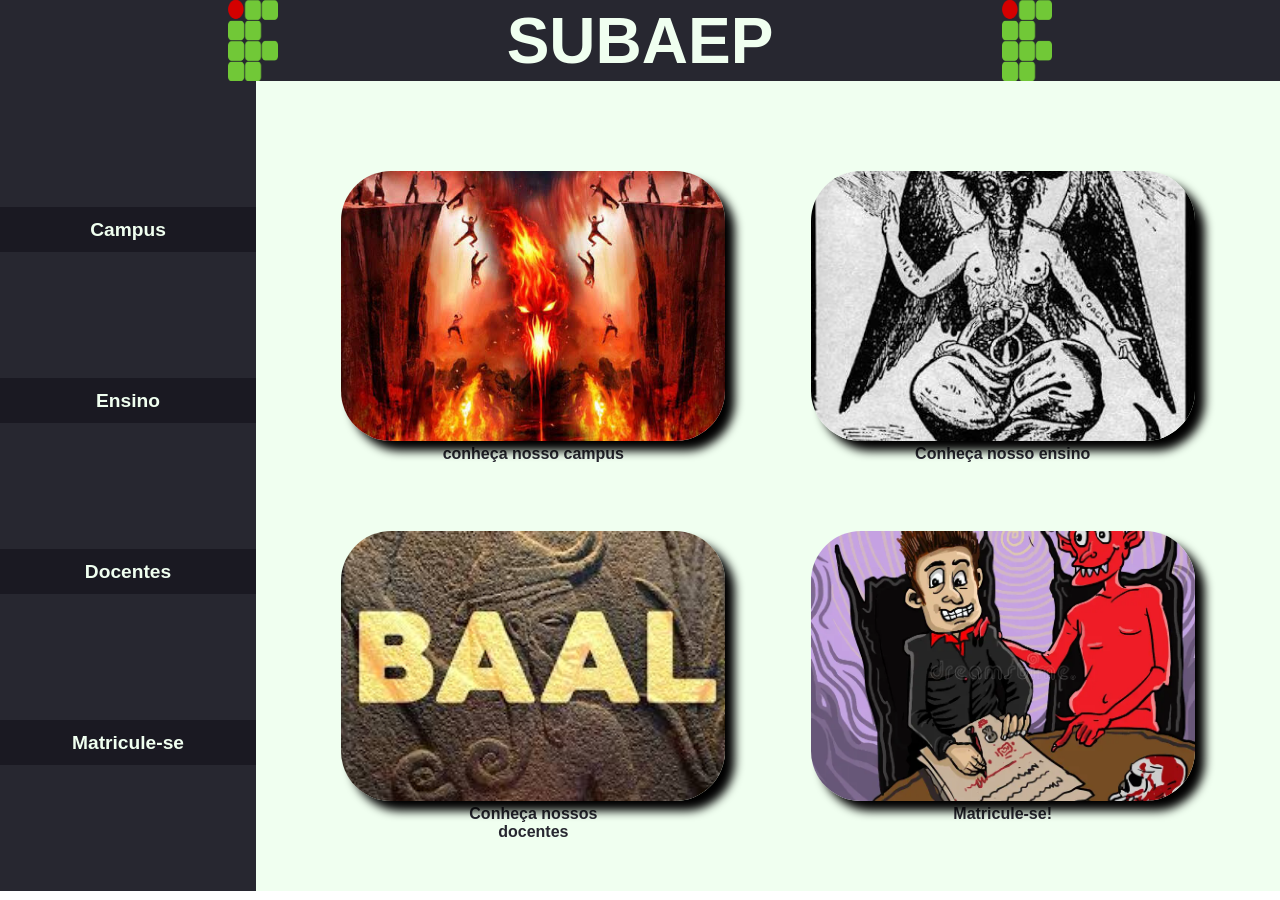
<file: index.html>
<!doctype html>
<html>
  <head>
    <title>PIOR SITE DO PLANETA &copy;</title>
    <link rel="stylesheet" href="style.css" />
  </head>

  <body>
    <div id="principal">
      <div id="cabeçalho">
        <img src="img/LOGO.webp" width="50px" height="100%" />
        <a href="index.html">
          <h1
            style="
              font-family: Verdana, Geneva, Tahoma, sans-serif;
              color: rgb(240, 255, 240);
              font-size: 400%;
            "
          >
            SUBAEP
          </h1>
        </a>
        <img src="img/LOGO.webp" width="50px" height="100%" />
      </div>

      <div id="corpo">
        <div id="lateral">
          <a href="campus.html">
            <div id="botao1">
              <p class="C">Campus</p>
            </div>
          </a>
          <a href="ensino.html">
            <div id="botao2">
              <p class="C">Ensino</p>
            </div>
          </a>
          <a href="Docentes.html">
            <div id="botao3">
              <p class="C">Docentes</p>
            </div>
          </a>
          <a href="formulario.html">
            <div id="botao4">
              <p class="C">Matricule-se</p>
            </div>
          </a>
        </div>
        <div id="central">
          <div id="infotopo">
            <div id="conteudo1">
              <a href="campus.html">
                <img
                  class="fotos"
                  src="img/cont1.jfif"
                  width="100%"
                  height="100%"
                  style="border-radius: 50px"
              /></a>
              <p>conheça nosso campus</p>
            </div>

            <div id="conteudo2">
              <a href="ensino.html">
                <img
                  class="fotos"
                  src="img/cont2.jfif"
                  width="100%"
                  height="100%"
                  style="border-radius: 50px"
              /></a>
              <p>Conheça nosso ensino</p>
            </div>
          </div>

          <div id="infobase">
            <div id="conteudo3">
              <a href="Docentes.html">
                <img
                  class="fotos"
                  src="img/cont3.jfif"
                  width="100%"
                  height="100%"
                  style="border-radius: 50px"
              /></a>
              <p>Conheça nossos<br />docentes</p>
            </div>

            <div id="conteudo4">
              <a href="formulario.html">
                <img
                  class="fotos"
                  src="img/cont4.webp"
                  width="100%"
                  height="100%"
                  style="border-radius: 50px"
                />
              </a>
              <p>Matricule-se!</p>
            </div>
          </div>
        </div>
      </div>
    </div>
  </body>
</html>
</file>
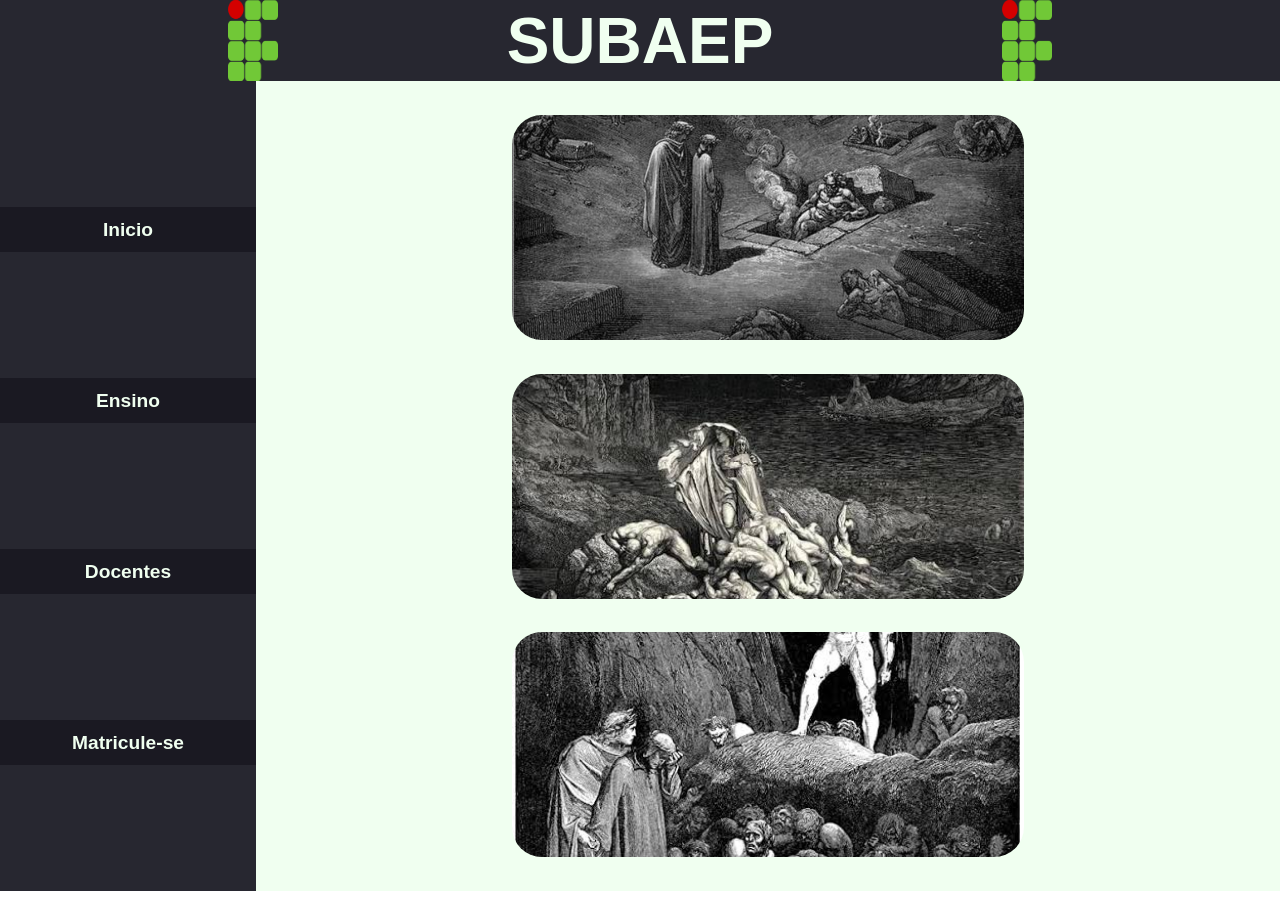
<file: campus.html>
<!doctype html>
<html>
  <head>
    <title>PIOR SITE DO PLANETA &copy;</title>
    <link rel="stylesheet" href="style.css" />
  </head>

  <body>
    <div id="principal">
      <div id="cabeçalho">
        <img src="img/LOGO.webp" width="50px" height="100%" />
        <a href="index.html">
          <h1
            style="
              font-family: Verdana, Geneva, Tahoma, sans-serif;
              color: rgb(240, 255, 240);
              font-size: 400%;
            "
          >
            SUBAEP
          </h1>
        </a>
        <img src="img/LOGO.webp" width="50px" height="100%" />
      </div>
      <!-- cabeçalho -->

      <div id="corpo">
        <div id="lateral">
          <a href="index.html">
            <div id="botao1"><p class="C">Inicio</p></div></a
          >
          <a href="ensino.html">
            <div id="botao2"><p class="C">Ensino</p></div></a
          >
          <div id="botao3"><p class="C">Docentes</p></div>
          <a href="formulario.html">
            <div id="botao4">
              <p class="C">Matricule-se</p>
            </div>
          </a>
        </div>
        <div id="centralC">
          <div id="infotopoC">
            <div id="campus1">
              <a href="campusinfo1.html">
                <img
                  class="fotosC"
                  src="img/06-Cemiterio-de-fogo.jpg"
                  width="100%"
                  height="100%"
              /></a>
            </div>
          </div>
          <!--infotopo-->

          <div id="infomeioC">
            <div id="campus3">
              <a href="campusinfo2.html">
                <img
                  class="fotosC"
                  src="img/campus2.jfif"
                  width="100%"
                  height="100%"
              /></a>
            </div>
          </div>
          <!--infomeio-->

          <div id="infobaseC">
            <div id="campus2">
              <a href="campusinfo3.html">
                <img
                  class="fotosC"
                  src="img/campus3.jfif"
                  width="100%"
                  height="100%"
              /></a>
            </div>
          </div>
          <!--infobase-->
        </div>
        <!--central-->
      </div>
      <!--corpo-->
    </div>
    <!--principal-->
  </body>
</html>
</file>
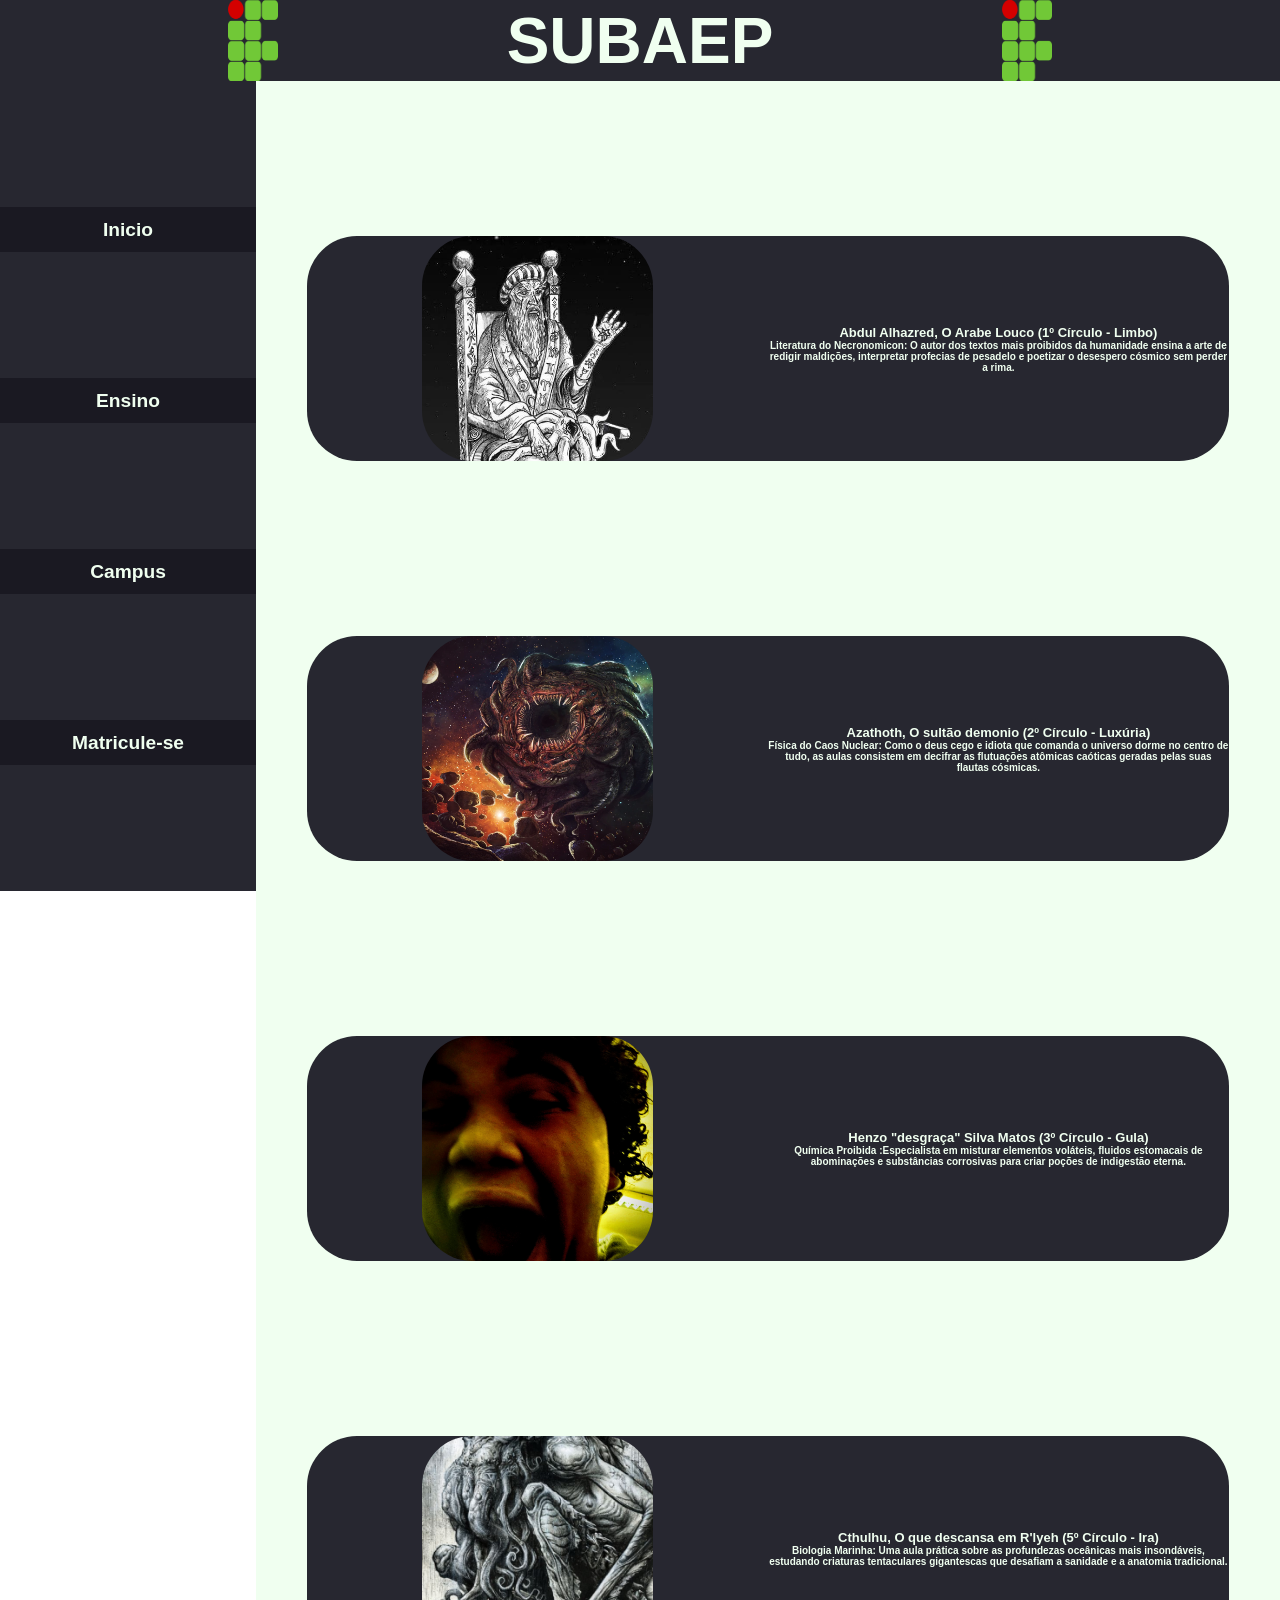
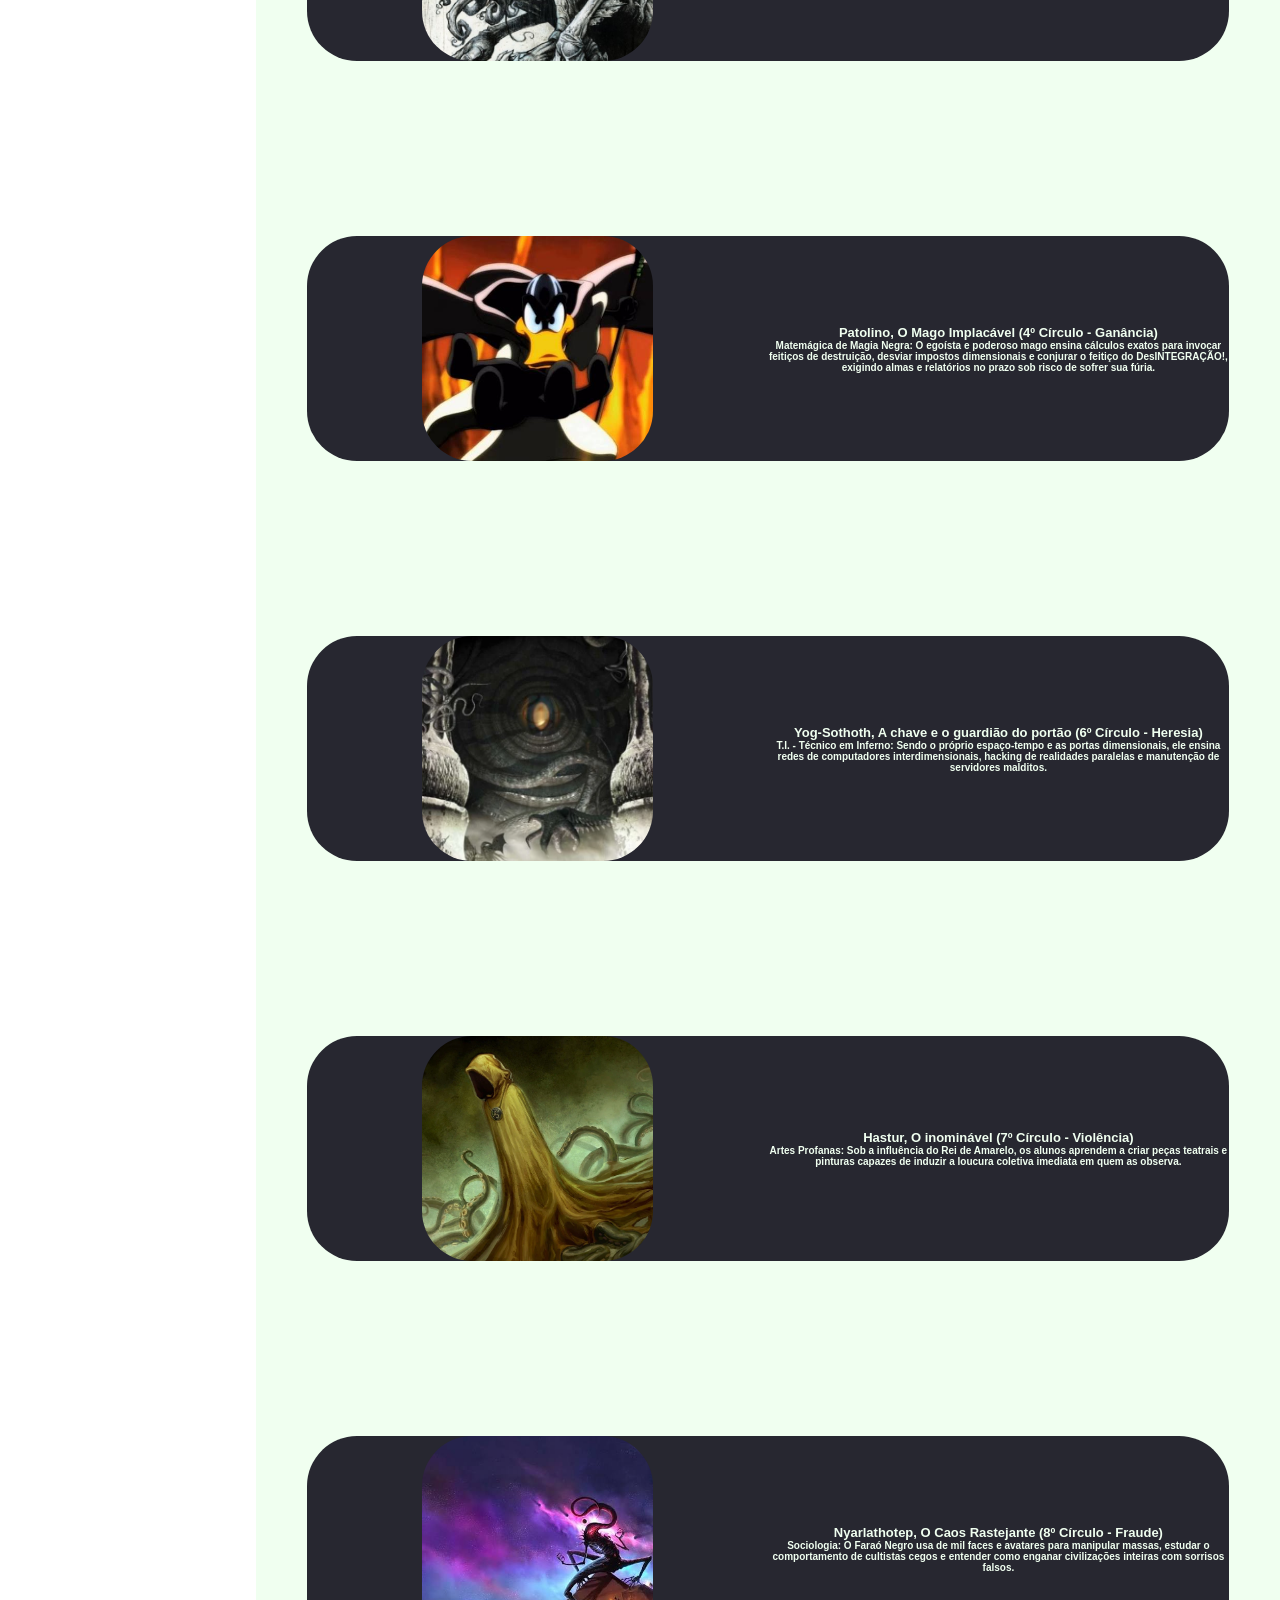
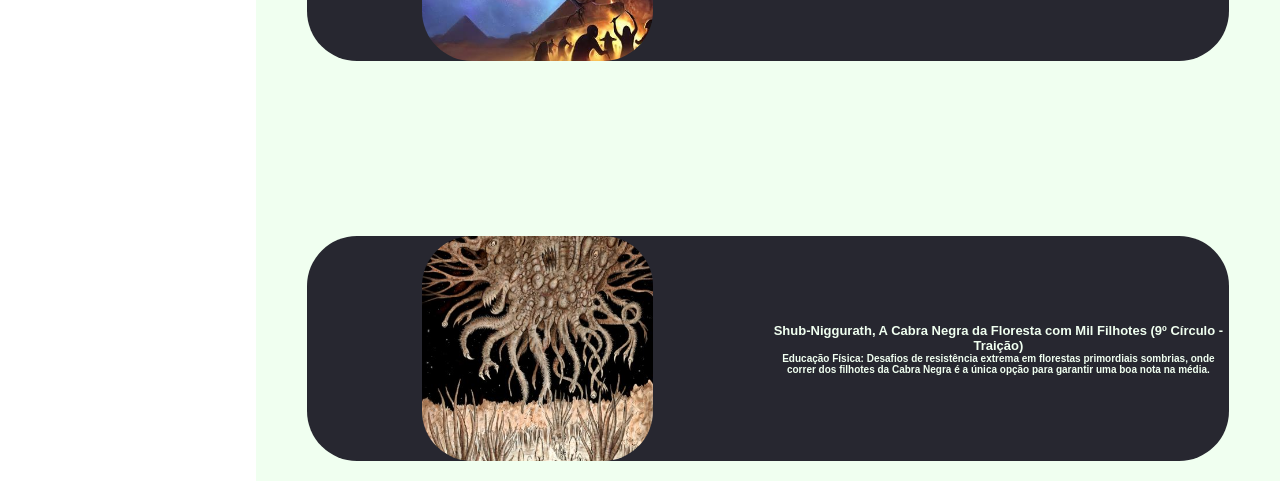
<file: Docentes.html>
<!doctype html>
<html>
  <head>
    <title>PIOR SITE DO PLANETA &copy;</title>
    <link rel="stylesheet" href="style.css" />
    <meta charset="UTF-8" />
  </head>

  <body>
    <div id="principal">
      <div class="cabeçalhoroll">
        <img class="logo" src="img/LOGO.webp" width="50px" height="100%" />
        <a href="index.html">
          <h1
            style="
              font-family: Verdana, Geneva, Tahoma, sans-serif;
              color: rgb(240, 255, 240);
              font-size: 400%;
            "
          >
            SUBAEP
          </h1>
        </a>
        <img class="logo" src="img/LOGO.webp" width="50px" height="100%" />
      </div>

      <div id="corpoD">
        <div id="lateralf">
          <a href="index.html">
            <div id="botao1">
              <p class="C">Inicio</p>
            </div>
          </a>
          <a href="ensino.html">
            <div id="botao2">
              <p class="C">Ensino</p>
            </div>
          </a>
          <a href="campus.html">
            <div id="botao3">
              <p class="C">Campus</p>
            </div>
          </a>
          <a href="formulario.html">
            <div id="botao4">
              <p class="C">Matricule-se</p>
            </div>
          </a>
        </div>
        <div id="centralT">
          <div class="infoT">
            <div class="carddocente">
              <div class="divDocente">
                <img
                  class="fotoDocente"
                  src="img/abdul.jfif"
                  width="100%"
                  height="100%"
                />
              </div>
              <div class="textodocentes">
                <h3 class="h3">
                  Abdul Alhazred, O Arabe Louco (1º Círculo - Limbo)
                </h3>
                <p class="p">
                  Literatura do Necronomicon: O autor dos textos mais proibidos
                  da humanidade ensina a arte de redigir maldições, interpretar
                  profecias de pesadelo e poetizar o desespero cósmico sem
                  perder a rima.
                </p>
              </div>
            </div>
          </div>
          <!--infotopo-->

          <div class="infoT">
            <div class="carddocente">
              <div class="divDocente">
                <img
                  class="fotoDocente"
                  src="img/azathot.webp"
                  width="100%"
                  height="100%"
                />
              </div>
              <div class="textodocentes">
                <h3 class="h3">
                  Azathoth, O sultão demonio (2º Círculo - Luxúria)
                </h3>
                <p class="p">
                  Física do Caos Nuclear: Como o deus cego e idiota que comanda
                  o universo dorme no centro de tudo, as aulas consistem em
                  decifrar as flutuações atômicas caóticas geradas pelas suas
                  flautas cósmicas.
                </p>
              </div>
            </div>
            <!--ensino2-->
          </div>
          <!--infomeio-->

          <div class="infoT">
            <div class="carddocente">
              <div class="divDocente">
                <img
                  class="fotoDocente"
                  src="img/henzo.jpg"
                  width="100%"
                  height="100%"
                />
              </div>
              <div class="textodocentes">
                <h3 class="h3">
                  Henzo "desgraça" Silva Matos (3º Círculo - Gula)
                </h3>
                <p class="p">
                  Química Proibida :Especialista em misturar elementos voláteis,
                  fluidos estomacais de abominações e substâncias corrosivas
                  para criar poções de indigestão eterna.
                </p>
              </div>
            </div>
          </div>
          <!--infobase-->
          <div class="infoT">
            <div class="carddocente">
              <div class="divDocente">
                <img
                  class="fotoDocente"
                  src="img/cthulhu.jpg"
                  width="100%"
                  height="100%"
                />
              </div>
              <div class="textodocentes">
                <h3 class="h3">
                  Cthulhu, O que descansa em R'lyeh (5º Círculo - Ira)
                </h3>
                <p class="p">
                  Biologia Marinha: Uma aula prática sobre as profundezas
                  oceânicas mais insondáveis, estudando criaturas tentaculares
                  gigantescas que desafiam a sanidade e a anatomia tradicional.
                </p>
              </div>
            </div>
          </div>
          <!--infotopo-->

          <div class="infoT">
            <div class="carddocente">
              <div class="divDocente">
                <img
                  class="fotoDocente"
                  src="img/patolino.jfif"
                  width="100%"
                  height="100%"
                />
              </div>
              <div class="textodocentes">
                <h3 class="h3">
                  Patolino, O Mago Implacável (4º Círculo - Ganância)
                </h3>
                <p class="p">
                  Matemágica de Magia Negra: O egoísta e poderoso mago ensina
                  cálculos exatos para invocar feitiços de destruição, desviar
                  impostos dimensionais e conjurar o feitiço do DesINTEGRAÇÃO!,
                  exigindo almas e relatórios no prazo sob risco de sofrer sua
                  fúria.
                </p>
              </div>
            </div>
            <!--ensino2-->
          </div>
          <!--infomeio-->

          <div class="infoT">
            <div class="carddocente">
              <div class="divDocente">
                <img
                  class="fotoDocente"
                  src="img/Yog-Sothoth.webp"
                  width="100%"
                  height="100%"
                />
              </div>
              <div class="textodocentes">
                <h3 class="h3">
                  Yog-Sothoth, A chave e o guardião do portão (6º Círculo -
                  Heresia)
                </h3>
                <p class="p">
                  T.I. - Técnico em Inferno: Sendo o próprio espaço-tempo e as
                  portas dimensionais, ele ensina redes de computadores
                  interdimensionais, hacking de realidades paralelas e
                  manutenção de servidores malditos.
                </p>
              </div>
            </div>
          </div>
          <!--infobase-->
          <div class="infoT">
            <div class="carddocente">
              <div class="divDocente">
                <img
                  class="fotoDocente"
                  src="img/Hastur.webp"
                  width="100%"
                  height="100%"
                />
              </div>
              <div class="textodocentes">
                <h3 class="h3">
                  Hastur, O inominável (7º Círculo - Violência)
                </h3>
                <p class="p">
                  Artes Profanas: Sob a influência do Rei de Amarelo, os alunos
                  aprendem a criar peças teatrais e pinturas capazes de induzir
                  a loucura coletiva imediata em quem as observa.
                </p>
              </div>
            </div>
          </div>
          <!--infotopo-->

          <div class="infoT">
            <div class="carddocente">
              <div class="divDocente">
                <img
                  class="fotoDocente"
                  src="img/nyaralathotep.jfif"
                  width="100%"
                  height="100%"
                />
              </div>
              <div class="textodocentes">
                <h3 class="h3">
                  Nyarlathotep, O Caos Rastejante (8º Círculo - Fraude)
                </h3>
                <p class="p">
                  Sociologia: O Faraó Negro usa de mil faces e avatares para
                  manipular massas, estudar o comportamento de cultistas cegos e
                  entender como enganar civilizações inteiras com sorrisos
                  falsos.
                </p>
              </div>
            </div>
            <!--ensino2-->
          </div>
          <!--infomeio-->

          <div class="infoT">
            <div class="carddocente">
              <div class="divDocente">
                <img
                  class="fotoDocente"
                  src="img/Shub-Niggurath.jpg"
                  width="100%"
                  height="100%"
                />
              </div>
              <div class="textodocentes">
                <h3 class="h3">
                  Shub-Niggurath, A Cabra Negra da Floresta com Mil Filhotes (9º
                  Círculo - Traição)
                </h3>
                <p class="p">
                  Educação Física: Desafios de resistência extrema em florestas
                  primordiais sombrias, onde correr dos filhotes da Cabra Negra
                  é a única opção para garantir uma boa nota na média.
                </p>
              </div>
            </div>
          </div>
          <!--infobase-->
        </div>
      </div>
    </div>
  </body>
</html>
</file>
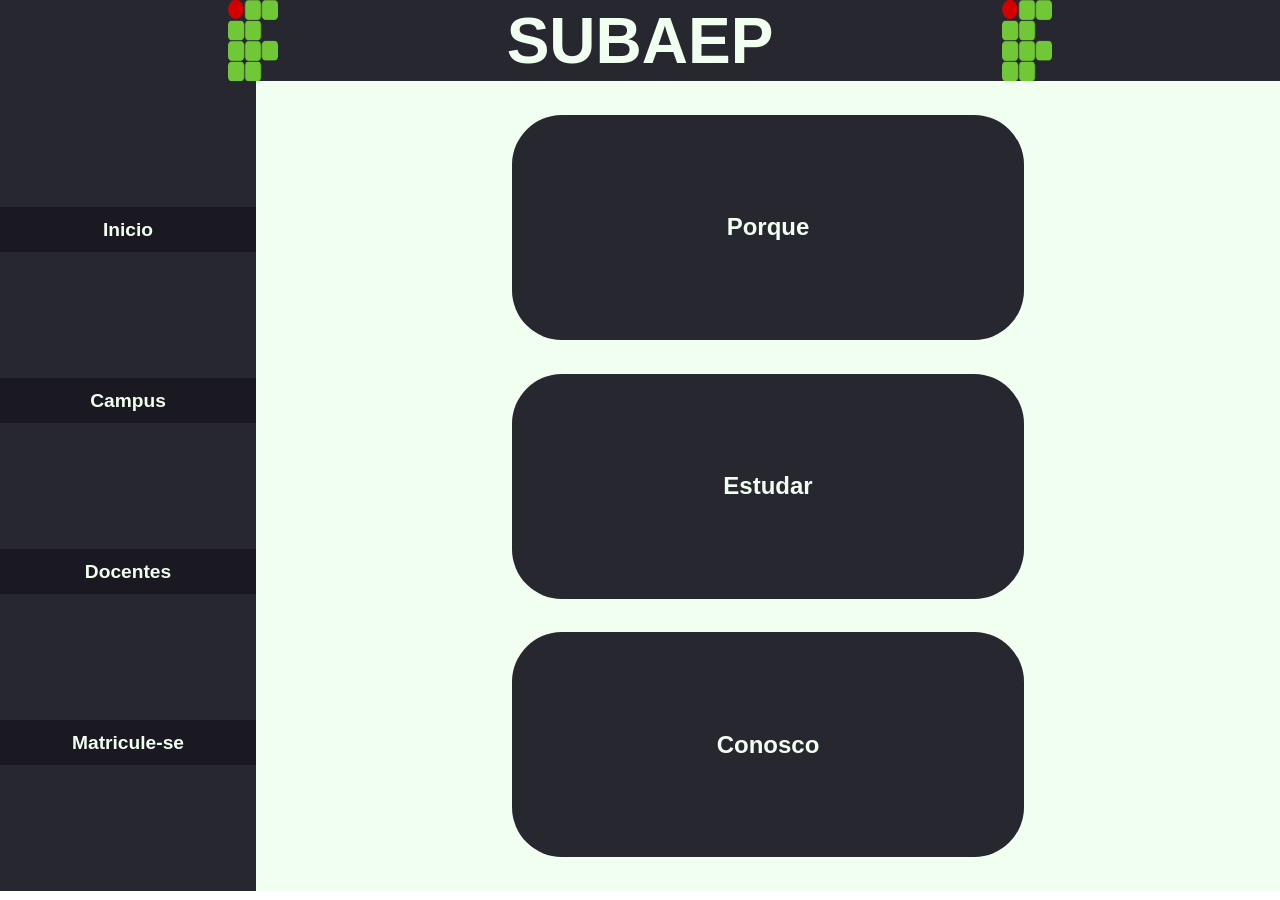
<file: ensino.html>
<!doctype html>
<html>
  <head>
    <title>PIOR SITE DO PLANETA &copy;</title>
    <link rel="stylesheet" href="style.css" />
  </head>

  <body>
    <div id="principal">
      <div id="cabeçalho">
        <img src="img/LOGO.webp" width="50px" height="100%" />
        <a href="index.html">
          <h1
            style="
              font-family: Verdana, Geneva, Tahoma, sans-serif;
              color: rgb(240, 255, 240);
              font-size: 400%;
            "
          >
            SUBAEP
          </h1>
        </a>
        <img src="img/LOGO.webp" width="50px" height="100%" />
      </div>
      <!-- cabeçalho -->

      <div id="corpo">
        <div id="lateral">
          <a href="index.html">
            <div id="botao1"><p class="C">Inicio</p></div></a
          >
          <a href="campus.html">
            <div id="botao2"><p class="C">Campus</p></div></a
          >
          <a href="Docentes.html">
            <div id="botao3">
              <p class="C">Docentes</p>
            </div>
          </a>
          <a href="formulario.html">
            <div id="botao4">
              <p class="C">Matricule-se</p>
            </div>
          </a>
        </div>
        <div id="centralE">
          <div id="infotopoE">
            <div id="ensino1">
              <div class="card"><h2>Porque</h2></div>
              <div class="textodetras">
                <h3>Rituais</h3>
                <br />
                <p>
                  Aulas práticas de sacrificio e blasfêmias integradas ao Ensino
                  Médio.
                </p>
              </div>
            </div>
          </div>
          <!--infotopo-->

          <div id="infomeioE">
            <div id="ensino2">
              <div class="card"><h2>Estudar</h2></div>
              <div class="textodetras">
                <h3>Orações</h3>
                <br />
                <p>
                  Oportunidades de contactar entidades do mais obscuro cosmos
                  para barganhar uma bolsa de estudo
                </p>
              </div>
            </div>
            <!--ensino2-->
          </div>
          <!--infomeio-->

          <div id="infobaseE">
            <div id="ensino3">
              <div class="card"><h2>Conosco</h2></div>
              <div class="textodetras">
                <h3>Sacerdotes Qualificados</h3>
                <br />
                <p>
                  Mestres dos horrores, detentores dos mais repugnantes
                  conhecimentos ja descobertos
                </p>
              </div>
            </div>
          </div>
          <!--infobase-->
        </div>
        <!--central-->
      </div>
      <!--corpo-->
    </div>
    <!--principal-->
  </body>
</html>
</file>
<file: style.css>
h3,
label,
h4 {
  font-family: Verdana, Geneva, Tahoma, sans-serif;
  font-weight: bold;
  text-align: center;
  color: rgb(39, 39, 48);
}

p {
  font-family: Verdana, Geneva, Tahoma, sans-serif;
  font-weight: bold;
  text-align: center;

  color: rgb(39, 39, 48);
}
.p {
  font-family: Verdana, Geneva, Tahoma, sans-serif;
  font-weight: bold;
  text-align: center;
  font-size: x-small;
  color: rgb(240, 255, 240);
}

.h3 {
  font-family: Verdana, Geneva, Tahoma, sans-serif;
  font-weight: bold;
  text-align: center;
  font-size: small;
  color: rgb(240, 255, 240);
}

.h2 {
  font-family: Verdana, Geneva, Tahoma, sans-serif;
  font-weight: bold;
  text-align: center;
  font-size: medium;
  color: rgb(39, 39, 48);
}

h2 {
  color: rgb(240, 255, 240);
}
* {
  margin: 0;
}
@media (min-width: 800px) {
  #principal,
  #principalf,
  #central,
  #centralC,
  #centralCI1,
  #infotopoCI1,
  #centralCI2,
  #centralCI3,
  #centralE,
  #centralF,
  #centralT,
  #lateral,
  #lateralf,
  #forms {
    display: flex;
    flex-direction: column;
  }

  #cabeçalho,
  #corpo,
  #corpoD,
  #infotopo,
  #infobase,
  #infomeioC,
  #infotopoC,
  #infobaseC,
  #infomeioE,
  #infotopoE,
  #infobaseE,
  #infomeioT,
  #infotopoT,
  #infobaseT {
    display: flex;
    flex-direction: row;
  }

  #principalf {
    width: 100%;
    height: 220vh;
  }

  #cabeçalho {
    width: 100%;
    height: 9vh;
    background-color: rgb(39, 39, 48);
    justify-content: space-evenly;
    align-items: center;
  }

  .cabeçalhoroll {
    display: flex;
    flex-direction: row;
    width: 100%;
    height: 9vh;
    background-color: rgb(39, 39, 48);
    justify-content: space-evenly;
    align-items: center;
    position: sticky;
    top: 0;
  }

  #corpo {
    width: 100%;
    height: 90vh;
  }

  #corpoD {
    width: 100%;
    height: 400vh;
  }

  #lateral {
    width: 20%;
    height: 90vh;
    background-color: rgb(39, 39, 48);
    justify-content: space-evenly;
  }

  #lateralf {
    width: 20%;
    height: 90vh;
    background-color: rgb(39, 39, 48);
    justify-content: space-evenly;
    position: sticky;
    top: 9vh;
  }

  #central {
    background-color: rgb(240, 255, 240);
    width: 80%;
    height: 90vh;
    justify-content: space-evenly;
  }

  #centralC {
    background-color: rgb(240, 255, 240);
    width: 80%;
    height: 90vh;
    justify-content: space-evenly;
    align-items: center;
  }
  #centralE {
    background-color: rgb(240, 255, 240);
    width: 80%;
    height: 90vh;
    justify-content: space-evenly;
    align-items: center;
  }

  #centralF {
    width: 80%;
    height: 225vh;
    justify-content: center;
    align-items: space-evenly;
    background-image: url(https://encrypted-tbn0.gstatic.com/images?q=tbn:ANd9GcSeMoMFdnjhc1sjrrgWpSKUrX0GNCUTzjOgsWatc-b4Iwx8W6WI9NaDRKn6&s=10);
    background-size: cover;
    background-position: center;
  }

  #centralT {
    width: 80%;
    height: 400vh;
    align-items: center;
    justify-content: space-around;
    background-color: rgb(240, 255, 240);
  }

  #infotopo,
  #infobase {
    width: 100%;
    height: 30vh;
    justify-content: space-evenly;
  }

  #infotopoC,
  #infobaseC,
  #infomeioC {
    width: 50%;
  }

  .infoT {
    width: 90%;
    height: 10vh;
  }
  .carddocente {
    border-radius: 50px;
    display: flex;
    justify-content: space-evenly;
    align-items: center;
    width: 100%;
    height: 25vh;
    background-color: rgb(39, 39, 48);
  }

  .textodocentes {
    display: flex;
    flex-direction: column;
    justify-content: center;
    align-items: center;
    width: 50%;
    height: 100%;
  }

  .fotoDocente {
    width: 50%;
    height: 100%;
    border-radius: 50px;
    display: flex;
    justify-content: center;
    align-items: center;
    object-fit: cover;
  }

  .divDocente {
    border-radius: 50px;
    display: flex;
    justify-content: center;
    align-items: center;
    width: 50%;
    height: 25vh;
    transition: height 0.4s ease;
  }

  .divDocente:hover {
    cursor: pointer;
    height: 50vh;
  }
  .fotos {
    object-fit: cover;
    transition: transform 0.4s ease;
    transform: rotate(0deg);
  }

  .fotos:hover {
    cursor: pointer;
    transform: rotate(-15deg);
  }

  .fotos {
    border-radius: 50px;
    box-shadow: 10px 10px 10px;
    width: 30vw;
    height: 30vh;
  }

  a {
    color: inherit;
    text-decoration: none;
    outline: none;
  }

  #campus1,
  #campus2,
  #campus3 {
    width: 100%;
    height: 25vh;
  }

  .fotosC {
    border-radius: 30px;
    object-fit: cover;
  }

  .fotosC {
    object-fit: cover;
    transition: transform 0.4s ease;
    transform: scale(1);
  }

  .fotosC:hover {
    cursor: pointer;
    transform: scale(1.3);
  }

  .textodetras {
    display: flex;
    flex-direction: column;
    justify-content: center;
    align-items: center;
    width: 50%;
    height: 100%;
  }

  #botao1,
  #botao2,
  #botao3,
  #botao4 {
    display: flex;
    align-items: center;
    justify-content: center;
    width: 100%;
    height: 5vh;
    background-color: rgb(26, 25, 34);
  }

  #botao1:hover,
  #botao2:hover,
  #botao3:hover,
  #botao4:hover {
    background-color: rgb(41, 39, 52);
    cursor: pointer;
  }

  .C {
    font-family: "Segoe UI", Tahoma, Geneva, Verdana, sans-serif;
    font-size: larger;
    font-weight: bolder;
    color: rgb(240, 255, 240);
  }

  #ensino1,
  #ensino2,
  #ensino3 {
    border-radius: 50px;
    position: relative;
    display: flex;
    justify-content: center;
    width: 100%;
    height: 25vh;
    background-color: rgb(211, 211, 211);
    overflow: hidden;
  }

  #ensino2:hover .card {
    transform: scaleX(0);
  }
  #ensino1:hover .card {
    transform: scaleX(0);
  }
  #ensino3:hover .card {
    transform: scaleX(0);
  }

  .card {
    position: absolute;
    justify-content: center;
    top: 0;
    left: 0;
    align-items: center;
    width: 100%;
    height: 100%;
    background-color: rgb(39, 39, 48); /* A cor do card da frente */
    display: flex;
    font-family: Verdana, Geneva, Tahoma, sans-serif;
    font-weight: bold;
    transition: transform 0.5s ease-in-out;
    transform: scaleX(1);
    transform-origin: left;
  }
  #infotopoE,
  #infobaseE,
  #infomeioE {
    width: 50%;
  }

  #forms {
    background-color: rgb(240, 255, 240);
    align-items: center;
    width: 50%;
    height: 250vh;
    box-shadow: 10px 0px 10px;
  }

  input:required:user-invalid,
  select:required:user-invalid {
    border: 2px solid red;
  }
  input:required:valid,
  select:required:valid {
    border: 2px solid green;
  }

  #setaEsquerda {
    cursor: pointer;
    display: flex;
    justify-content: end;
  }

  .form {
    border: 3px solid rgb(39, 39, 48);
    border-radius: 10px;
  }

  .form:hover {
    border: 3px solid rgb(98, 98, 112);
    cursor: pointer;
  }

  #centralCI1 {
    background-image: url(img/06-Cemiterio-de-fogo.jpg);
    background-size: cover;
    background-position: center;
    width: 80%;
    height: 225vh;
    align-items: center;
  }

  #centralCI2 {
    background-image: url(img/campus2.jfif);
    background-size: cover;
    background-position: center;
    width: 80%;
    height: 225vh;
    align-items: center;
    justify-content: center;
  }

  #centralCI3 {
    background-image: url(img/campus3.jfif);
    background-size: cover;
    background-position: center;
    width: 80%;
    height: 225vh;
    align-items: center;
    justify-content: center;
  }

  #infotopoCI1 {
    position: sticky;
    top: 80vh;
    background-color: rgb(240, 255, 240);
    width: 90%;
    height: 90vh;
    justify-content: space-evenly;
    align-items: center;
  }
}
@media (min-width: 500px) and (max-width: 800px) {
  #principal,
  #principalf,
  #central,
  #centralC,
  #centralE,
  #centralF,
  #lateral,
  #lateralf,
  #forms,
  #infotopo,
  #infobase {
    display: flex;
    flex-direction: column;
  }

  #cabeçalho,
  #corpo,
  #infomeioC,
  #infotopoC,
  #infobaseC,
  #infomeioE,
  #infotopoE,
  #infobaseE {
    display: flex;
    flex-direction: row;
  }

  #principalf {
    width: 100%;
    height: 220vh;
  }

  #cabeçalho {
    width: 100%;
    height: 8vh;
    background-color: rgb(39, 39, 48);
    justify-content: space-around;
    align-items: center;
  }

  #corpo {
    width: 100%;
    height: 90vh;
  }

  #lateral {
    width: 20%;
    height: 90vh;
    background-color: rgb(39, 39, 48);
    justify-content: space-evenly;
  }

  #lateralf {
    width: 20%;
    height: 225vh;
    background-color: rgb(39, 39, 48);
    justify-content: space-evenly;
  }

  #central {
    background-color: rgb(240, 255, 240);
    width: 80%;
    height: 90vh;
    justify-content: space-around;
  }

  #centralC {
    background-color: rgb(240, 255, 240);
    width: 80%;
    height: 90vh;
    justify-content: space-evenly;
    align-items: center;
  }
  #centralE {
    background-color: rgb(240, 255, 240);
    width: 80%;
    height: 90vh;
    justify-content: space-evenly;
    align-items: center;
  }

  #centralF {
    width: 100%;
    height: 225vh;
    justify-content: center;
    align-items: space-evenly;
    background-image: url(img/fundoForm.jfif);
    background-size: cover;
    background-position: center;
  }

  #infotopo,
  #infobase {
    width: 100%;
    align-items: center;
    justify-content: space-evenly;
  }

  #infotopoC,
  #infobaseC,
  #infomeioC {
    width: 80%;
  }

  .fotos {
    object-fit: cover;
    transition: transform 0.4s ease;
    transform: rotate(0deg);
  }

  .fotos:hover {
    cursor: pointer;
    transform: rotate(-15deg);
  }

  .fotos {
    border-radius: 50px;
    box-shadow: 10px 10px 10px;
    width: 70vw;
    height: 15vh;
  }

  a {
    color: inherit;
    text-decoration: none;
    outline: none;
  }

  #campus1,
  #campus2,
  #campus3 {
    width: 100%;
    height: 25vh;
  }

  .fotosC {
    border-radius: 30px;
    object-fit: cover;
  }

  .fotosC {
    object-fit: cover;
    transition: transform 0.4s ease;
    transform: scale(1);
  }

  .fotosC:hover {
    cursor: pointer;
    transform: scale(2);
  }

  #botao1,
  #botao2,
  #botao3,
  #botao4 {
    display: flex;
    align-items: center;
    justify-content: center;
    width: 100%;
    height: 5vh;
    background-color: rgb(26, 25, 34);
  }

  #botao1:hover,
  #botao2:hover,
  #botao3:hover,
  #botao4:hover {
    background-color: rgb(41, 39, 52);
    cursor: pointer;
  }

  .C {
    font-family: "Segoe UI", Tahoma, Geneva, Verdana, sans-serif;
    font-size: larger;
    font-weight: bolder;
    color: rgb(240, 255, 240);
  }

  #ensino1,
  #ensino2,
  #ensino3 {
    border-radius: 50px;
    position: relative;
    display: flex;
    justify-content: center;
    width: 100%;
    height: 25vh;
    background-color: rgb(211, 211, 211);
    overflow: hidden;
  }

  #ensino2:hover .card {
    transform: scaleX(0);
  }
  #ensino1:hover .card {
    transform: scaleX(0);
  }
  #ensino3:hover .card {
    transform: scaleX(0);
  }

  .card {
    position: absolute;
    justify-content: center;
    top: 0;
    left: 0;
    align-items: center;
    width: 100%;
    height: 100%;
    background-color: rgb(39, 39, 48); /* A cor do card da frente */
    display: flex;
    font-family: Verdana, Geneva, Tahoma, sans-serif;
    font-weight: bold;
    transition: transform 0.5s ease-in-out;
    transform: scaleX(1);
    transform-origin: left;
  }
  #infotopoE,
  #infobaseE,
  #infomeioE {
    width: 50%;
  }

  #forms {
    background-color: rgb(240, 255, 240);
    justify-content: stretch;
    align-items: start;
    width: 50%;
    height: 250vh;
    box-shadow: 10px 0px 10px;
  }

  input:required:user-invalid,
  select:required:user-invalid,
  textarea:required:user-invalid {
    border: 2px solid red;
  }
  input:required:valid,
  select:required:valid,
  textarea:required:valid {
    border: 2px solid green;
  }
}
</file>
